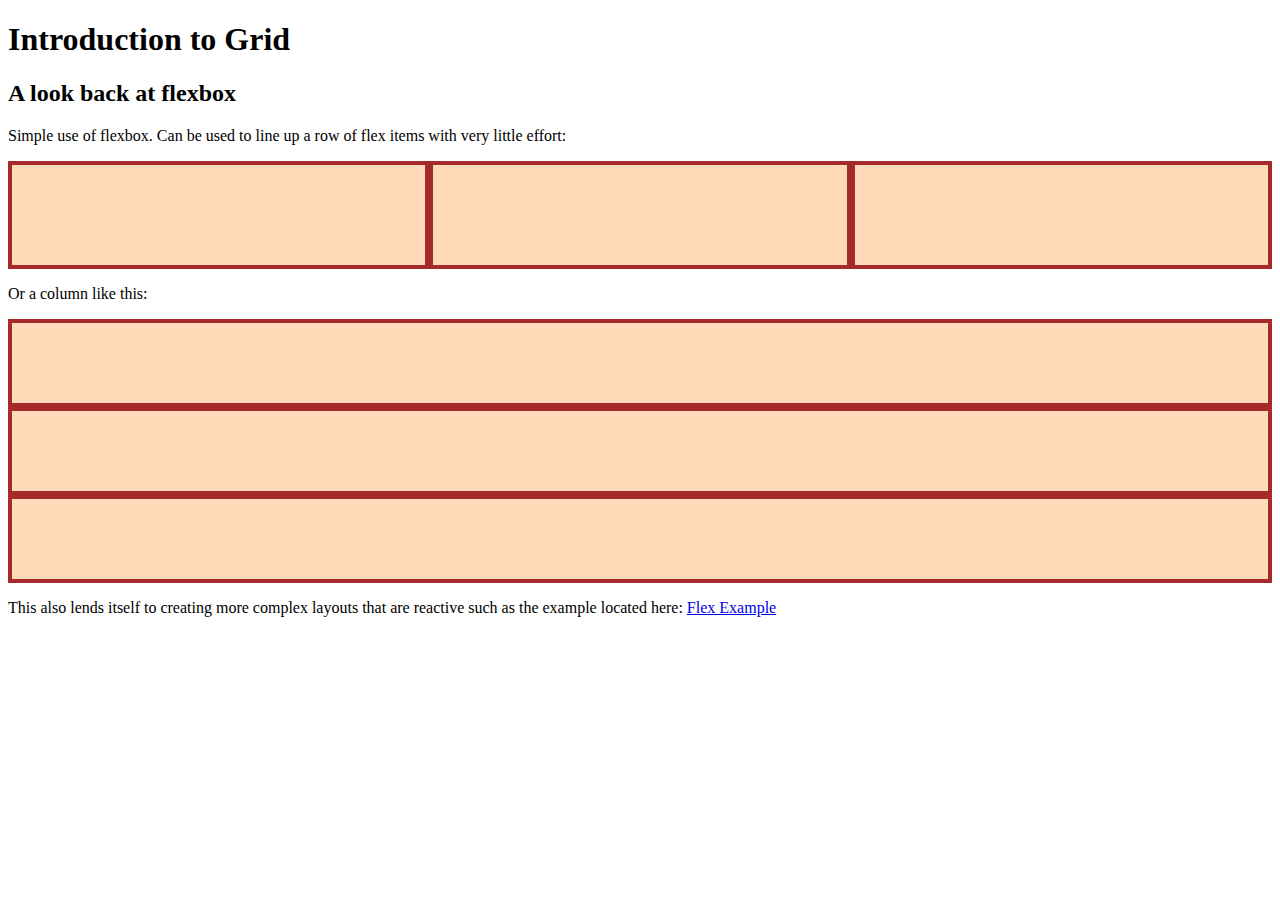
<file: index.html>
<!DOCTYPE html>
<html lang="en">
<head>
    <meta charset="UTF-8">
    <meta name="viewport" content="width=device-width, initial-scale=1.0">
    <link rel="stylesheet" href="styles.css">
    <title>Odin Project - Intoduction to Grid</title>
</head>
<body>
    <h1>Introduction to Grid</h1>
    <h2>A look back at flexbox</h2>
    <p>Simple use of flexbox. Can be used to line up a row of flex items with very little effort:</p>
    <div class="flex-container-one">
        <div class="container-one-one"></div>
        <div class="container-one-two"></div>
        <div class="container-one-three"></div>
    </div>
    <p>Or a column like this:</p>
    <div class="flex-container-two">
        <div class="container-two-one"></div>
        <div class="container-two-two"></div>
        <div class="container-two-three"></div>
    </div>
    <p>This also lends itself to creating more complex layouts that are reactive such as the example located here: <a href="flex-example.html">Flex Example</a></p>
</body>
</html>
</file>
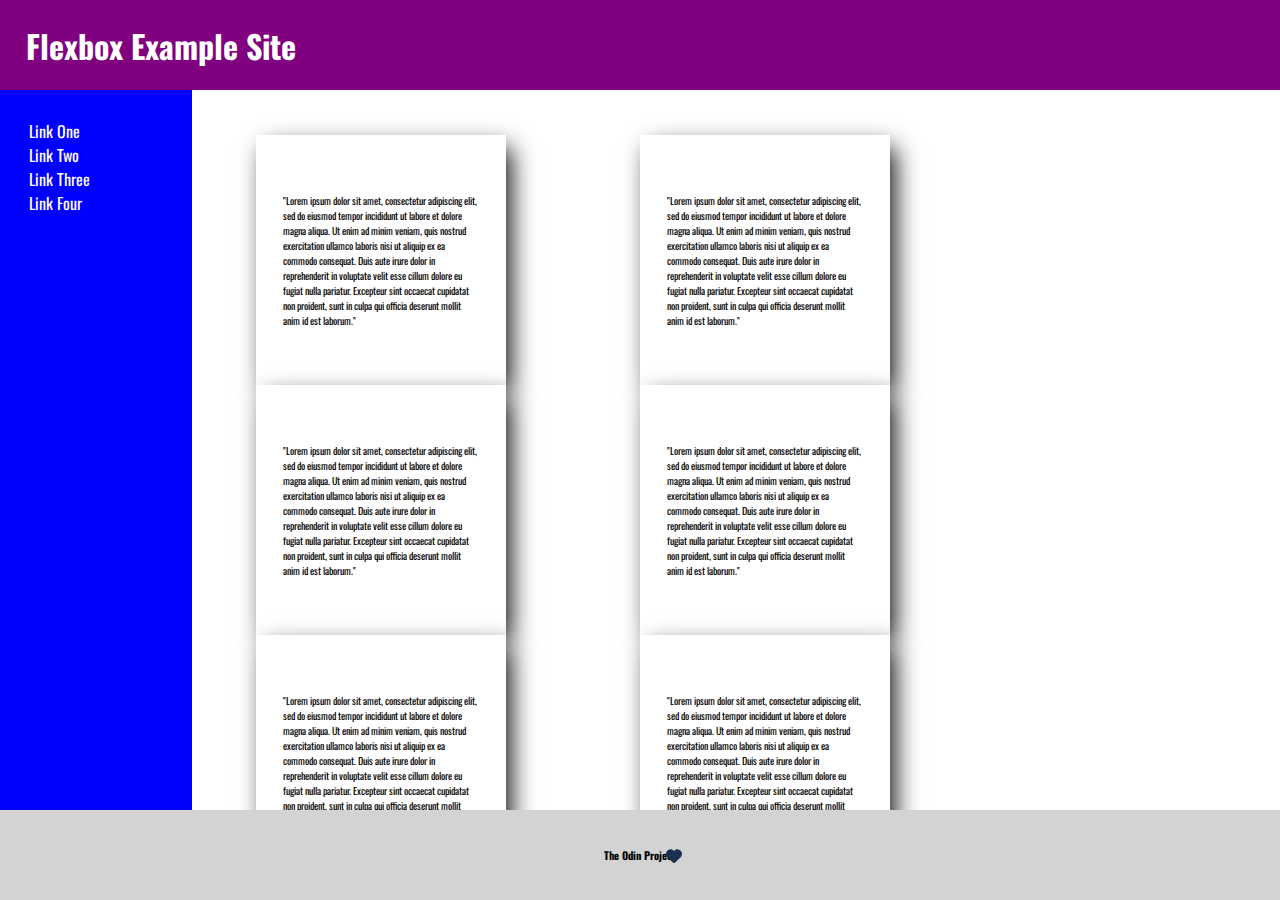
<file: flex-example.html>
<!DOCTYPE html>
<html lang="en">

<head>
    <meta charset="UTF-8">
    <meta name="viewport" content="width=device-width, initial-scale=1.0">
    <link rel="preconnect" href="https://fonts.googleapis.com">
    <link rel="preconnect" href="https://fonts.gstatic.com" crossorigin>
    <link href="https://fonts.googleapis.com/css2?family=Oswald:wght@200;300;400;500;600;700&display=swap"
        rel="stylesheet">
    <link rel="stylesheet" href="flex-example-styles.css">
    <title>Flex Example</title>
</head>

<body>

    <header>
        <h1>Flexbox Example Site</h1>
    </header>

    <main>
        <section class="left">
            <ul>
                <li>Link One</li>
                <li>Link Two</li>
                <li>Link Three</li>
                <li>Link Four</li>
            </ul>
        </section>
        <section class="right">
            <div class="card-container">
                <div class="card">"Lorem ipsum dolor sit amet, consectetur adipiscing elit, sed do eiusmod tempor incididunt ut labore et dolore magna aliqua. Ut enim ad minim veniam, quis nostrud exercitation ullamco laboris nisi ut aliquip ex ea commodo consequat. Duis aute irure dolor in reprehenderit in voluptate velit esse cillum dolore eu fugiat nulla pariatur. Excepteur sint occaecat cupidatat non proident, sunt in culpa qui officia deserunt mollit anim id est laborum."</div>
                <div class="card">"Lorem ipsum dolor sit amet, consectetur adipiscing elit, sed do eiusmod tempor incididunt ut labore et dolore magna aliqua. Ut enim ad minim veniam, quis nostrud exercitation ullamco laboris nisi ut aliquip ex ea commodo consequat. Duis aute irure dolor in reprehenderit in voluptate velit esse cillum dolore eu fugiat nulla pariatur. Excepteur sint occaecat cupidatat non proident, sunt in culpa qui officia deserunt mollit anim id est laborum."</div>
                <div class="card">"Lorem ipsum dolor sit amet, consectetur adipiscing elit, sed do eiusmod tempor incididunt ut labore et dolore magna aliqua. Ut enim ad minim veniam, quis nostrud exercitation ullamco laboris nisi ut aliquip ex ea commodo consequat. Duis aute irure dolor in reprehenderit in voluptate velit esse cillum dolore eu fugiat nulla pariatur. Excepteur sint occaecat cupidatat non proident, sunt in culpa qui officia deserunt mollit anim id est laborum."</div>
                <div class="card">"Lorem ipsum dolor sit amet, consectetur adipiscing elit, sed do eiusmod tempor incididunt ut labore et dolore magna aliqua. Ut enim ad minim veniam, quis nostrud exercitation ullamco laboris nisi ut aliquip ex ea commodo consequat. Duis aute irure dolor in reprehenderit in voluptate velit esse cillum dolore eu fugiat nulla pariatur. Excepteur sint occaecat cupidatat non proident, sunt in culpa qui officia deserunt mollit anim id est laborum."</div>
                <div class="card">"Lorem ipsum dolor sit amet, consectetur adipiscing elit, sed do eiusmod tempor incididunt ut labore et dolore magna aliqua. Ut enim ad minim veniam, quis nostrud exercitation ullamco laboris nisi ut aliquip ex ea commodo consequat. Duis aute irure dolor in reprehenderit in voluptate velit esse cillum dolore eu fugiat nulla pariatur. Excepteur sint occaecat cupidatat non proident, sunt in culpa qui officia deserunt mollit anim id est laborum."</div>
                <div class="card">"Lorem ipsum dolor sit amet, consectetur adipiscing elit, sed do eiusmod tempor incididunt ut labore et dolore magna aliqua. Ut enim ad minim veniam, quis nostrud exercitation ullamco laboris nisi ut aliquip ex ea commodo consequat. Duis aute irure dolor in reprehenderit in voluptate velit esse cillum dolore eu fugiat nulla pariatur. Excepteur sint occaecat cupidatat non proident, sunt in culpa qui officia deserunt mollit anim id est laborum."</div>
            </div>
        </section>
    </main>

    <footer>
        <h6>The Odin Project <img src="images/heart-solid.svg" alt=""></h6>
    </footer>

</body>

</html>
</file>
<file: styles.css>
.flex-container-one {
    display: flex;
}

.flex-container-one div {
    background: peachpuff;
    border: 4px solid brown;
    height: 100px;
    flex: 1;
}

.flex-container-two {
    display: flex;
    flex-direction: column;
}
.flex-container-two div {
    background: peachpuff;
    border: 4px solid brown;
    height: 80px;
    flex: 1 1 auto;
}
</file>
<file: flex-example-styles.css>
* {
    margin: 0;
    padding: 0;
    box-sizing: border-box;
    font-family: 'Oswald', sans-serif;
    caret-color: transparent;
}

body {
    width: 100vw;
    height: 100vh;
    display: flex;
    flex-direction: column;
}

header {
    width: 100%;
    background-color: purple;
    height: 10%;
    display: flex;
    padding: 2%;
    align-items: center;
}

header h1 {
    color: white;
    font-weight: 800;
}

main {
    display: flex;
    height: 100%;
    width: 100%;
}

.left {
    width: 15%;
    background-color: blue;
}

ul {
    display: flex;
    flex-direction: column;
    padding: 15%;
}

ul li {
    list-style: none;
    color: white;
    cursor: pointer;
}

.right {
    width: 85%;
    display: flex;
    justify-content: flex-start;
    align-items: center;
}

.card-container {
    display: flex;
    flex-wrap: wrap;
    height: 70%;
    width: 70%;
    position: absolute;
    top: 15%;
    margin-left: 5%;
    column-gap: 15%;
}

.card {
    height: 250px;
    width: 250px;
    padding: 3%;
    background-color: white;
    display: flex;
    justify-content: center;
    align-items: center;
    -webkit-box-shadow: 7px 10px 24px -3px rgba(0,0,0,1);
    -moz-box-shadow: 7px 10px 24px -3px rgba(0,0,0,1);
    box-shadow: 7px 10px 24px -3px rgba(0,0,0,1);
    font-size: 10px;
}

.card div {
    font-size: 5px;
}

footer {
    position: absolute;
    bottom: 0;
    width: 100%;
    height: 10%;
    background-color: lightgrey;
    align-items: center;
    display: flex;
    justify-content: center;
}

footer img {
    position: absolute;
    top: 42%;
    left: 52%;
}
</file>
